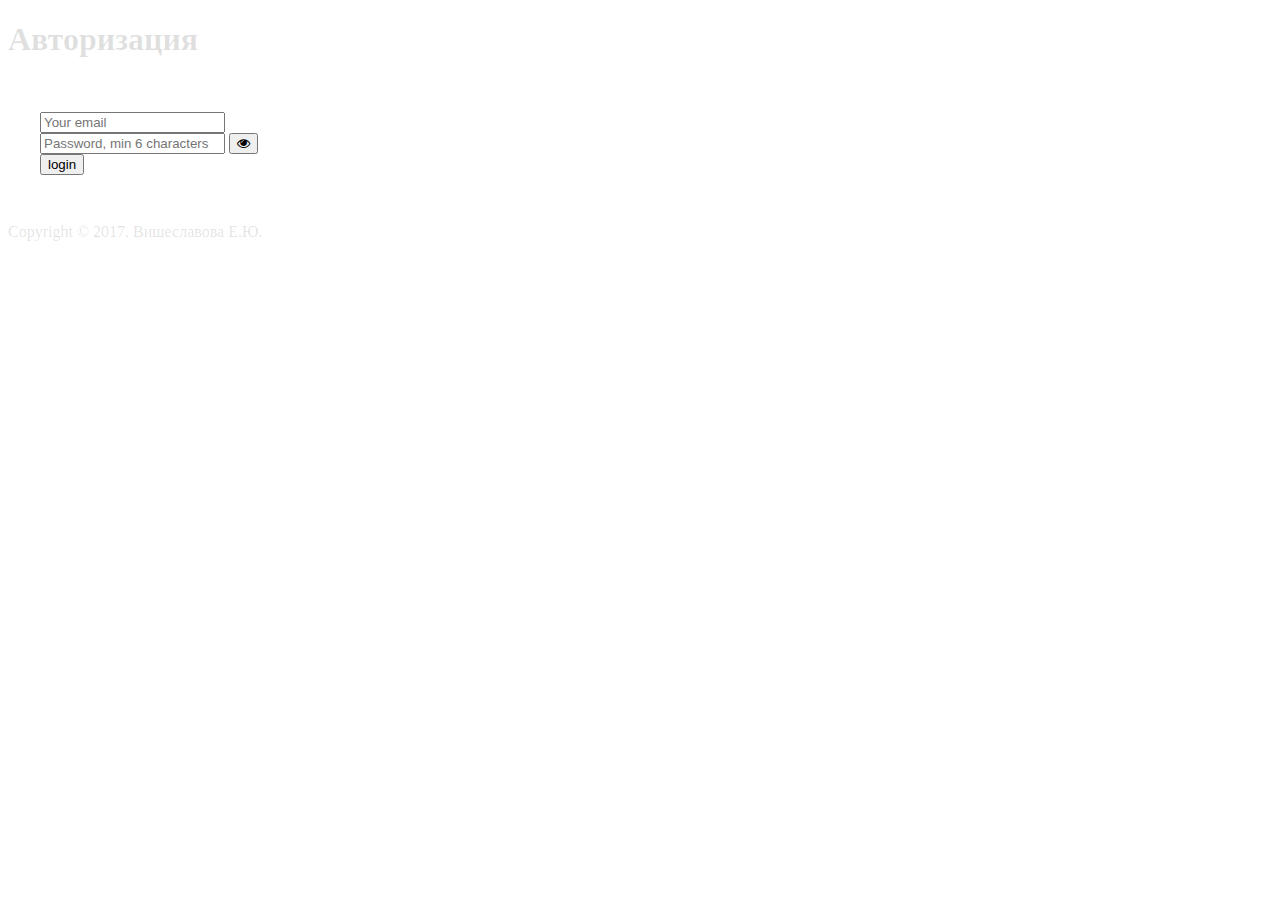
<file: HW/HW_3_Vysheslavov_EY(07_11_PHP)/index.html>
<!-- 
* Vysheslavov Euard, email: v-e-y@outlook.com
* Date: 14.2017
* Home work at PHP Academy (group 07.11_РНР) №3
* Task: Сделать форму авторизации. Добавить "глазик" для показа пароля.
-->
<!DOCTYPE html>
<html lang="en">

<head>
    <meta charset="UTF-8">
    <meta name="viewport" content="width=device-width, initial-scale=1.0">
    <meta http-equiv="X-UA-Compatible" content="ie=edge">
    <title>Авторизация</title>
    <meta name="Keywords" content="авторизация, логин, страница входа">
    <meta name="Description" content="Самая лучшая авторизация в мире))) шутка. ">
    <link rel="stylesheet" href="https://maxcdn.bootstrapcdn.com/bootstrap/4.0.0-beta.2/css/bootstrap.min.css" integrity="sha384-PsH8R72JQ3SOdhVi3uxftmaW6Vc51MKb0q5P2rRUpPvrszuE4W1povHYgTpBfshb" crossorigin="anonymous">
    <link rel="stylesheet" href="./public/css/font-awesome.min.css">
    <link rel="stylesheet" href="./public/css/main.css">
</head>

<body class="container">
    <header class="text-center">
        <h1 class="display-2 text-gray">Авторизация</h1>
    </header>
    <main class="pt-4 pb-4">
        <div class="row justify-content-center">
            <div class="col-md-4">
                <div class="card">
                    <div class="card-body" role="form">
                        <form action="/#" method="post" autocomplete="off">
                            <div class="form-group">
                                <input type="email" class="form-control" id="user-email" placeholder="Your email" required>
                            </div>
                            <div class="input-group">
                                <input type="password" class="form-control" id="user-password" placeholder="Password, min 6 characters" minlength="6" required>
                                <span class="input-group-btn">
                                    <button class="btn btn-outline-secondary" type="button" id="showPasswordButton">
                                            <i class="fa fa-eye" aria-hidden="true"></i>
                                    </button>
                                </span>
                            </div>
                            <button type="submit" class="btn btn-outline-success btn-block mt-3">login</button>
                        </form>
                    </div>
                </div>
            </div>
        </div>
    </main>
    <footer class="text-center">
        <p class="mb-0 text-gray">Copyright © 2017. Вишеславова Е.Ю.</p>
    </footer>
</body>
<script src="https://code.jquery.com/jquery-3.2.1.slim.min.js" integrity="sha384-KJ3o2DKtIkvYIK3UENzmM7KCkRr/rE9/Qpg6aAZGJwFDMVNA/GpGFF93hXpG5KkN" crossorigin="anonymous"></script>
<script src="https://cdnjs.cloudflare.com/ajax/libs/popper.js/1.12.3/umd/popper.min.js" integrity="sha384-vFJXuSJphROIrBnz7yo7oB41mKfc8JzQZiCq4NCceLEaO4IHwicKwpJf9c9IpFgh" crossorigin="anonymous"></script>
<script src="https://maxcdn.bootstrapcdn.com/bootstrap/4.0.0-beta.2/js/bootstrap.min.js" integrity="sha384-alpBpkh1PFOepccYVYDB4do5UnbKysX5WZXm3XxPqe5iKTfUKjNkCk9SaVuEZflJ" crossorigin="anonymous"></script>
<script src="./public/js/main.js"></script>

</html>
</file>
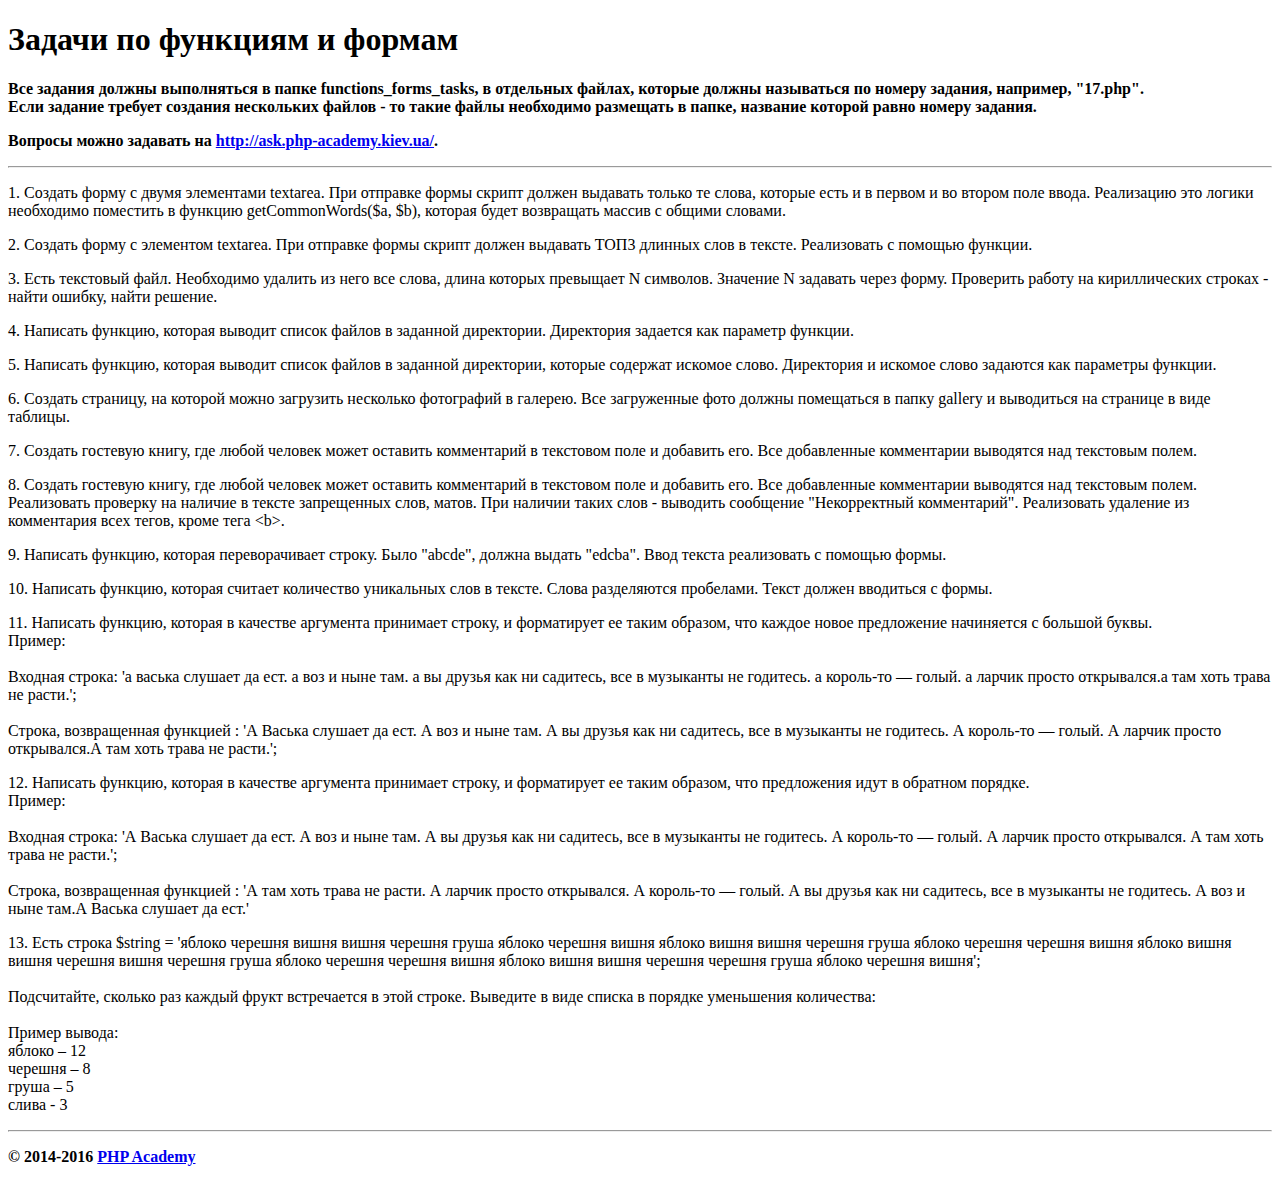
<file: lessons/05_12/HW_tasks.html>
<!DOCTYPE html>
<html lang="en">
<head>
    <meta charset="UTF-8">
    <title>Задачи по функциям и формам</title>
</head>
<body>

<h1>Задачи по функциям и формам</h1>

<p><b>Все задания должны выполняться в папке functions_forms_tasks, в отдельных файлах, которые должны называться по номеру задания, например, "17.php".<br>
Если задание требует создания нескольких файлов - то такие файлы необходимо размещать в папке, название которой равно номеру задания.</b>
</p>

<p>
<b>Вопросы можно задавать на <a href="http://ask.php-academy.kiev.ua/" target="_blank">http://ask.php-academy.kiev.ua/</a>.</b>
</p>

<hr>

<p>1. Создать форму с двумя элементами textarea. При отправке формы скрипт должен выдавать только те слова, которые есть и в первом и во втором поле ввода.
Реализацию это логики необходимо поместить в функцию getCommonWords($a, $b), которая будет возвращать массив с общими словами.
</p>
<p>2. Создать форму с элементом textarea. При отправке формы скрипт должен выдавать ТОП3 длинных слов в тексте. Реализовать с помощью функции.</p>

<p>3. Есть текстовый файл. Необходимо удалить из него все слова, длина которых превыщает N символов. Значение N задавать через форму. Проверить работу на кириллических строках - найти ошибку, найти решение.</p>

<p>4. Написать функцию, которая выводит список файлов в заданной директории. Директория задается как параметр функции.</p>

<p>5. Написать функцию, которая выводит список файлов в заданной директории, которые содержат искомое слово.  Директория и искомое слово задаются как параметры функции.</p>

<p>6. Создать страницу, на которой можно загрузить несколько фотографий в галерею. Все загруженные фото должны помещаться в папку gallery и выводиться на странице в виде таблицы.</p>

<p>7. Создать гостевую книгу, где любой человек может оставить комментарий в текстовом поле и добавить его. Все добавленные комментарии выводятся над текстовым полем.</p>

<p>8. Создать гостевую книгу, где любой человек может оставить комментарий в текстовом поле и добавить его. Все добавленные комментарии выводятся над текстовым полем. 
Реализовать проверку на наличие в тексте запрещенных слов, матов. При наличии таких слов - выводить сообщение "Некорректный комментарий". Реализовать удаление из комментария всех тегов, кроме тега &lt;b&gt;.</p>

<p>9. Написать функцию, которая переворачивает строку. Было "abcde", должна выдать "edcba". Ввод текста реализовать с помощью формы.</p>

<p>10. Написать функцию, которая считает количество уникальных слов в тексте. Слова разделяются пробелами. Текст должен вводиться с формы.</p>

<p>11. Написать функцию, которая в качестве аргумента принимает строку, и форматирует ее таким образом, что каждое новое предложение начиняется с большой буквы.<br>
Пример:<br><br>
Входная строка: 'а васька слушает да ест. а воз и ныне там. а вы друзья как ни садитесь, все в музыканты не годитесь. а король-то — голый. а ларчик просто открывался.а там хоть трава не расти.';<br><br>
Строка, возвращенная функцией :  'А Васька слушает да ест. А воз и ныне там. А вы друзья как ни садитесь, все в музыканты не годитесь. А король-то — голый. А ларчик просто открывался.А там хоть трава не расти.';</p>

               
<p>12. Написать функцию, которая в качестве аргумента принимает строку, и форматирует ее таким образом, что предложения идут в обратном порядке.<br>
Пример:<br><br>
Входная строка:  'А Васька слушает да ест. А воз и ныне там. А вы друзья как ни садитесь, все в музыканты не годитесь. А король-то — голый. А ларчик просто открывался. А там хоть трава не расти.';<br><br>
Строка, возвращенная функцией :  'А там хоть трава не расти. А ларчик просто открывался. А король-то — голый. А вы друзья как ни садитесь, все в музыканты не годитесь. А воз и ныне там.А Васька слушает да ест.'
</p>
<p>
13. Есть строка $string = 'яблоко черешня вишня вишня черешня груша яблоко черешня вишня яблоко вишня вишня черешня груша яблоко черешня черешня вишня яблоко вишня вишня черешня вишня черешня груша яблоко черешня черешня вишня яблоко вишня вишня черешня черешня груша яблоко черешня вишня';<br>
<br>
Подсчитайте, сколько раз каждый фрукт встречается в этой строке. Выведите  в виде списка в порядке уменьшения количества:<br><br>


Пример вывода:<br>
яблоко – 12<br>
черешня – 8<br>
груша – 5<br>
слива - 3<br>
</p>

<hr>

<p>
<b>&copy; 2014-2016 <a href="http://php-academy.kiev.ua/" target="_blank">PHP Academy</a></b>
</p>

</body>
</html>
</file>
<file: HW/HW_3_Vysheslavov_EY(07_11_PHP)/public/css/main.css>
.text-gray {
    color: rgba(0, 0, 0, .125);
}

.card-body {
    padding: 2rem;
}
</file>
